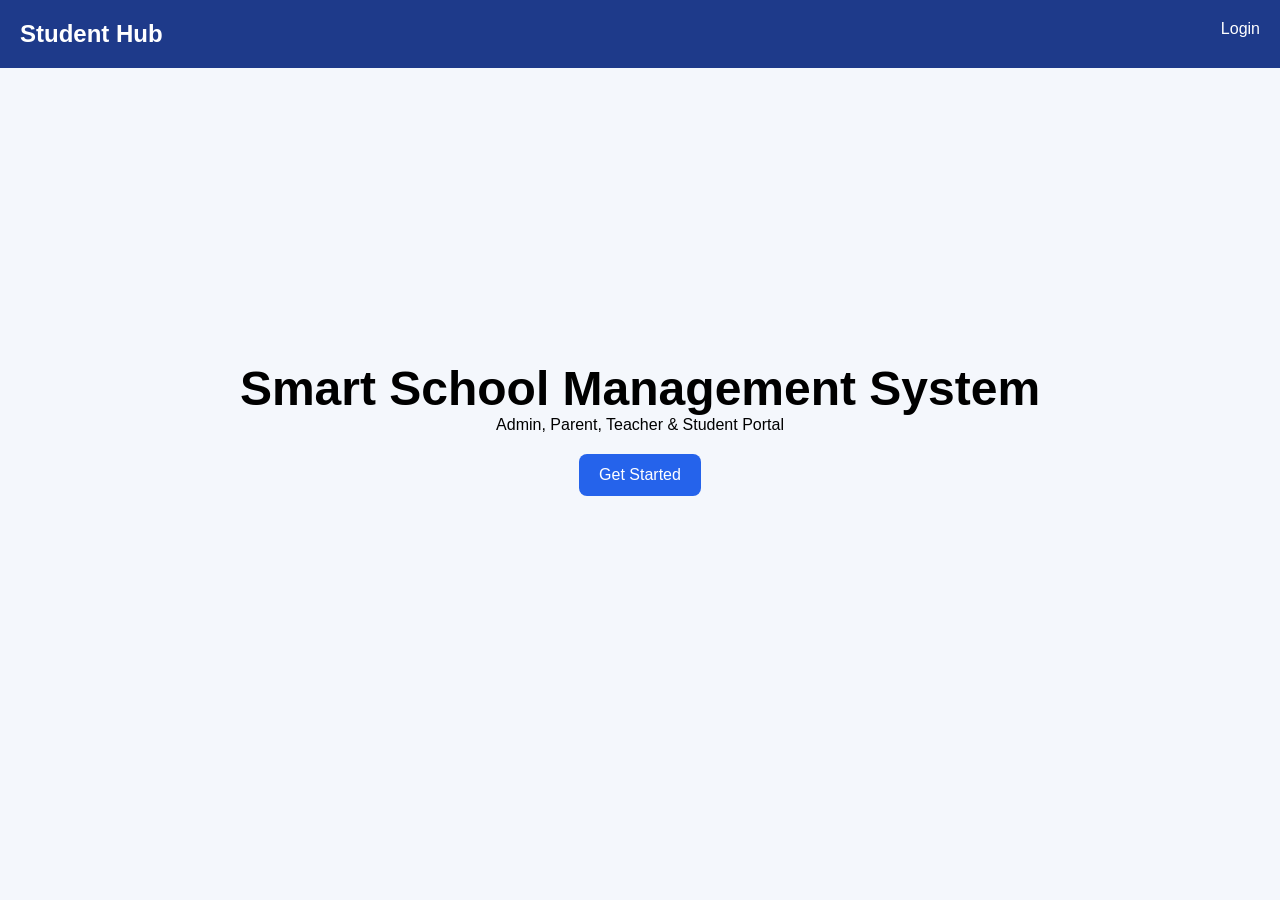
<file: index.html>
<!DOCTYPE html>
<html lang="en">

<head>
    <meta charset="UTF-8">
    <meta name="viewport" content="width=device-width, initial-scale=1.0">
    <title>Student Hub</title>

    <link rel="stylesheet" href="css/style.css">

</head>

<body>

    <nav>
        <h1>Student Hub</h1>
        <a href="login.html">Login</a>
    </nav>

    <section class="hero">
        <h2>Smart School Management System</h2>
        <p>Admin, Parent, Teacher & Student Portal</p>

        <a href="login.html" class="btn">Get Started</a>
    </section>

</body>

</html>
</file>
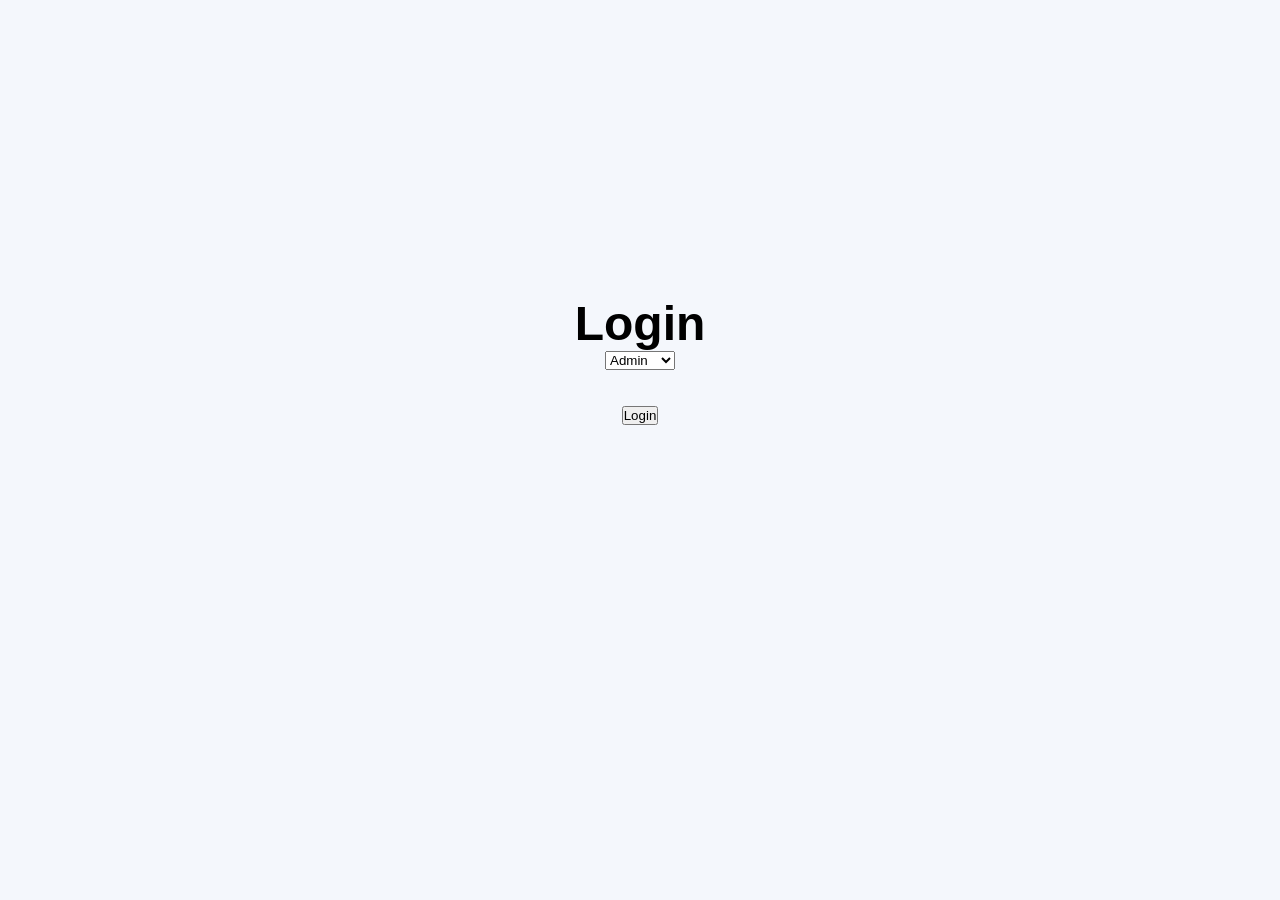
<file: login.html>
<!DOCTYPE html>
<html>
<head>

<title>Login</title>

<link rel="stylesheet" href="css/style.css">

</head>

<body>

<div class="hero">

<h2>Login</h2>

<select id="role">

<option value="admin">Admin</option>

<option value="student">Student</option>

<option value="parent">Parent</option>

<option value="teacher">Teacher</option>

</select>

<br><br>

<button onclick="login()">Login</button>

</div>

<script src="js/login.js"></script>

</body>
</html>
</file>
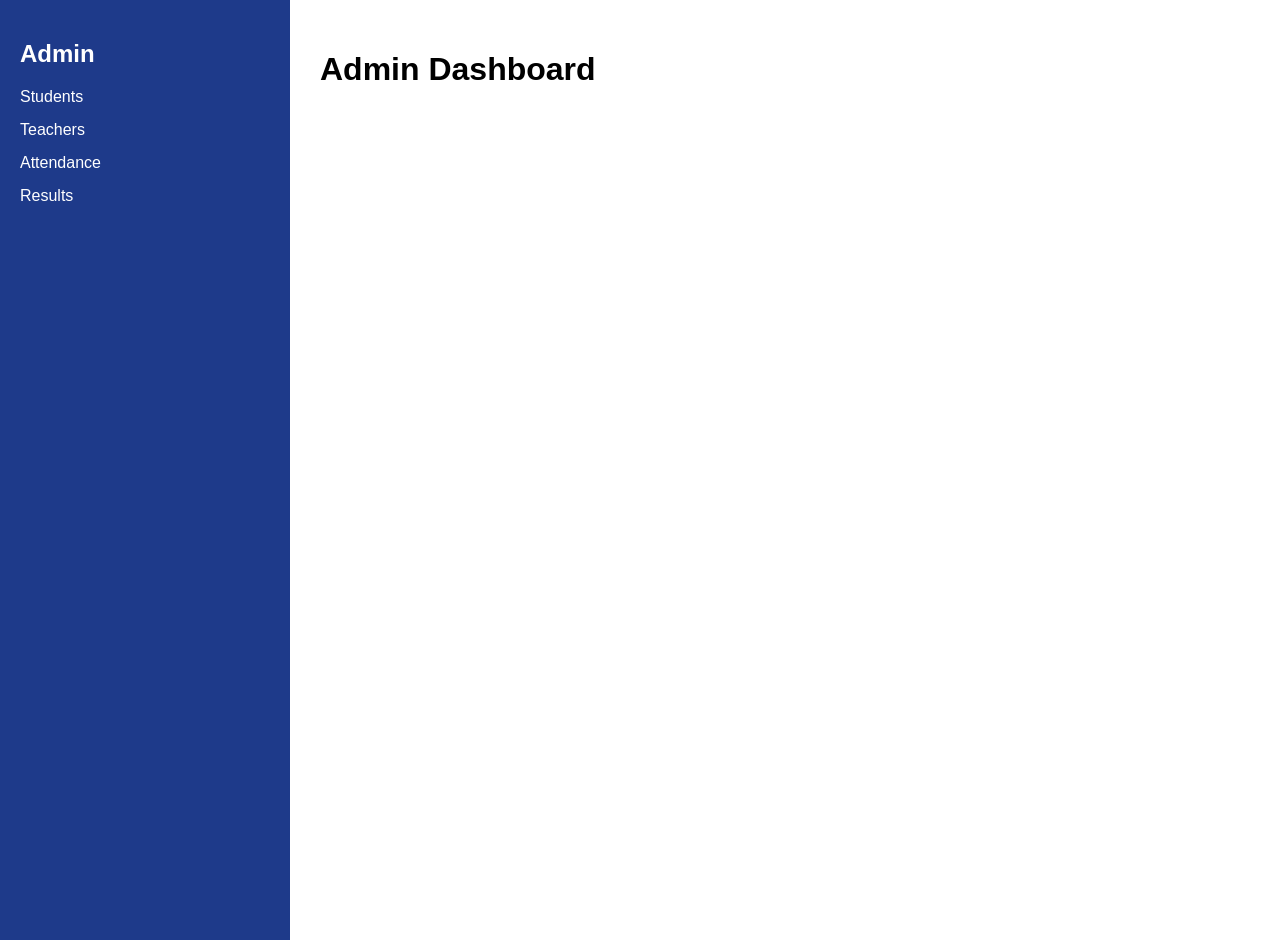
<file: admin/dashboard.html>
<!DOCTYPE html>
<html>
<head>

<title>Admin Dashboard</title>

<link rel="stylesheet"
href="../css/dashboard.css">

</head>

<body>

<div class="sidebar">

<h2>Admin</h2>

<a href="#">Students</a>

<a href="#">Teachers</a>

<a href="#">Attendance</a>

<a href="#">Results</a>

</div>

<div class="main-content">

<h1>Admin Dashboard</h1>

</div>

</body>
</html>
</file>
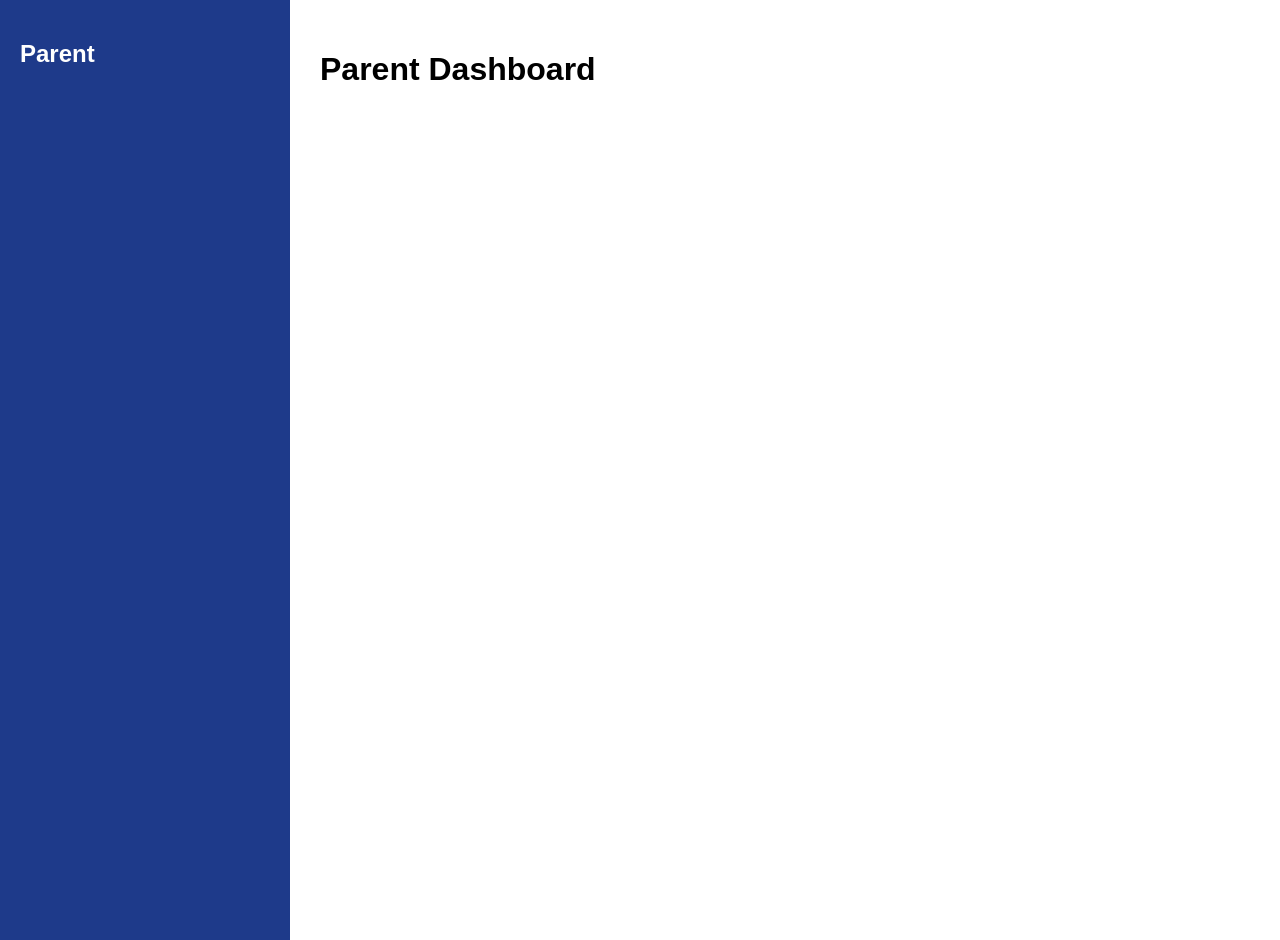
<file: parent/dashboard.html>
<!DOCTYPE html>
<html>
<head>
<title>Parent Dashboard</title>
<link rel="stylesheet"
href="../css/dashboard.css">
</head>

<body>

<div class="sidebar">
<h2>Parent</h2>
</div>

<div class="main-content">
<h1>Parent Dashboard</h1>
</div>

</body>
</html>
</file>
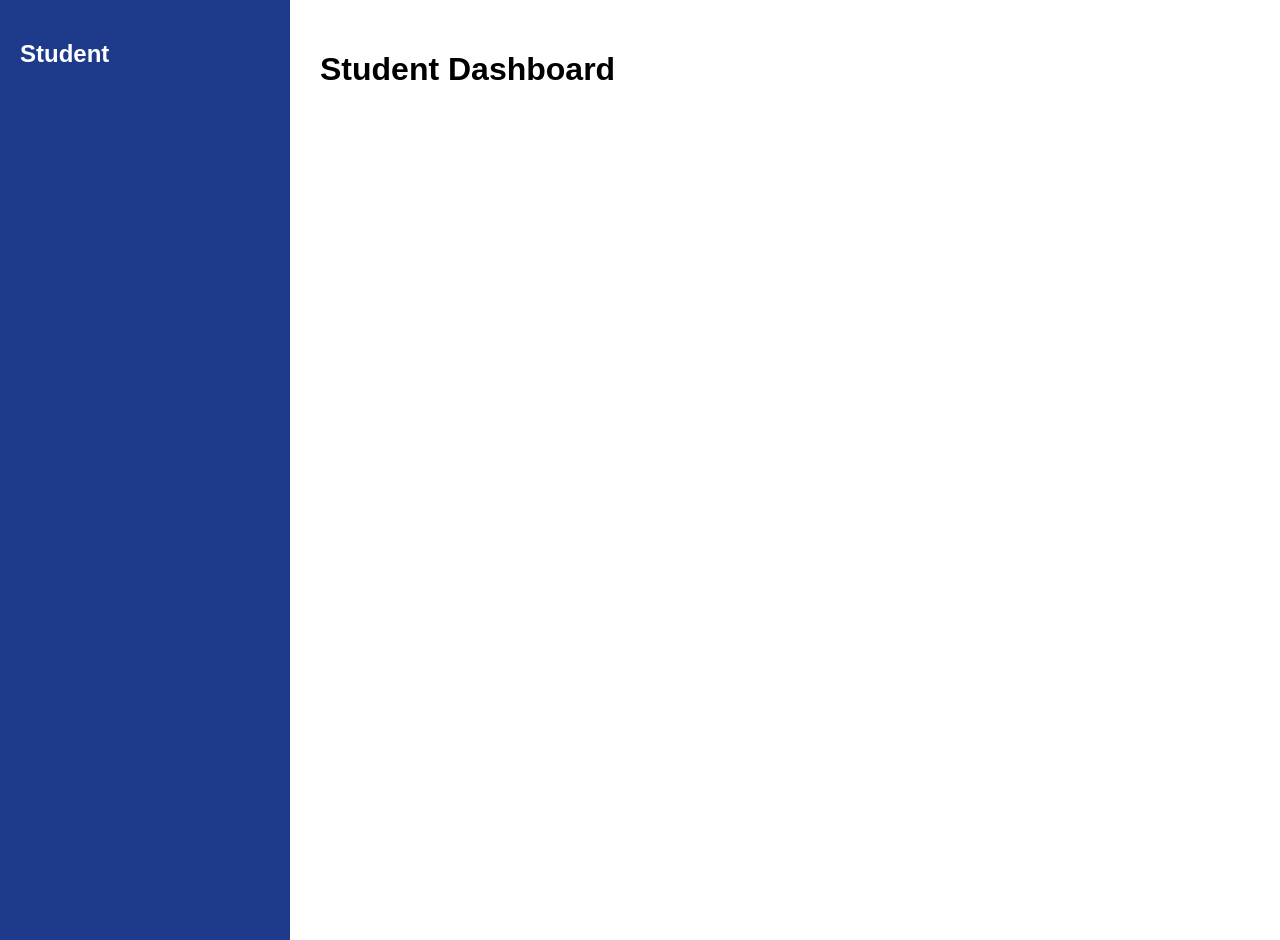
<file: student/dashboard.html>
<!DOCTYPE html>
<html>
<head>
<title>Student Dashboard</title>
<link rel="stylesheet"
href="../css/dashboard.css">
</head>

<body>

<div class="sidebar">
<h2>Student</h2>
</div>

<div class="main-content">
<h1>Student Dashboard</h1>
</div>

</body>
</html>
</file>
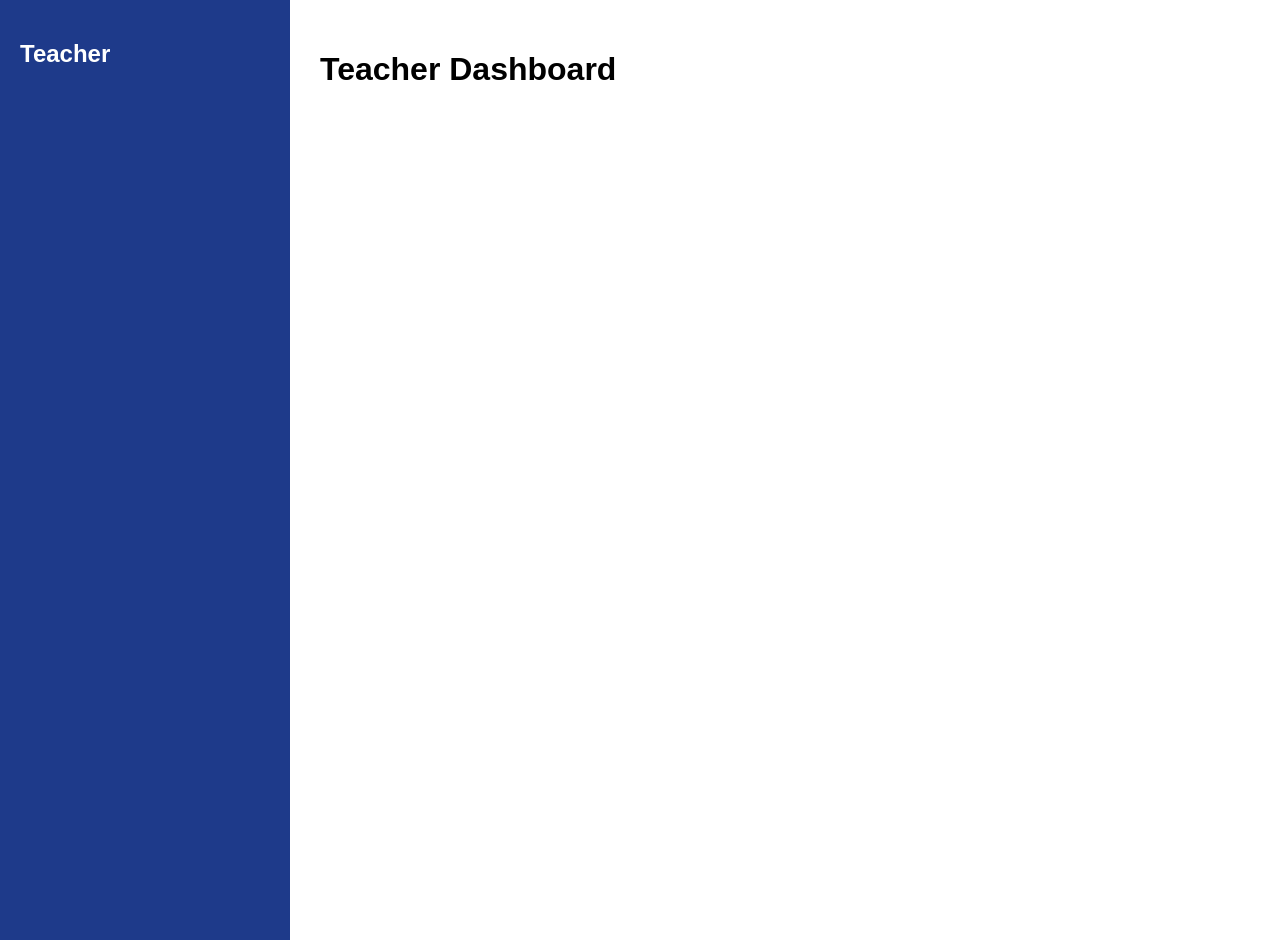
<file: teacher/dashboard.html>
<!DOCTYPE html>
<html>
<head>
<title>Teacher Dashboard</title>
<link rel="stylesheet"
href="../css/dashboard.css">
</head>

<body>

<div class="sidebar">
<h2>Teacher</h2>
</div>

<div class="main-content">
<h1>Teacher Dashboard</h1>
</div>

</body>
</html>
</file>
<file: css/style.css>
*{
margin:0;
padding:0;
box-sizing:border-box;
font-family:Arial,sans-serif;
}

body{
background:#f4f7fc;
}

nav{
background:#1e3a8a;
color:white;
display:flex;
justify-content:space-between;
padding:20px;
}

nav a{
color:white;
text-decoration:none;
}

.hero{
height:80vh;
display:flex;
flex-direction:column;
justify-content:center;
align-items:center;
}

.hero h2{
font-size:3rem;
}

.btn{
margin-top:20px;
padding:12px 20px;
background:#2563eb;
color:white;
text-decoration:none;
border-radius:8px;
}
</file>
<file: css/dashboard.css>
body{
display:flex;
margin:0;
font-family:Arial;
}

.sidebar{
width:250px;
height:100vh;
background:#1e3a8a;
padding:20px;
}

.sidebar h2{
color:white;
}

.sidebar a{
display:block;
color:white;
text-decoration:none;
margin:15px 0;
}

.main-content{
padding:30px;
}
</file>
